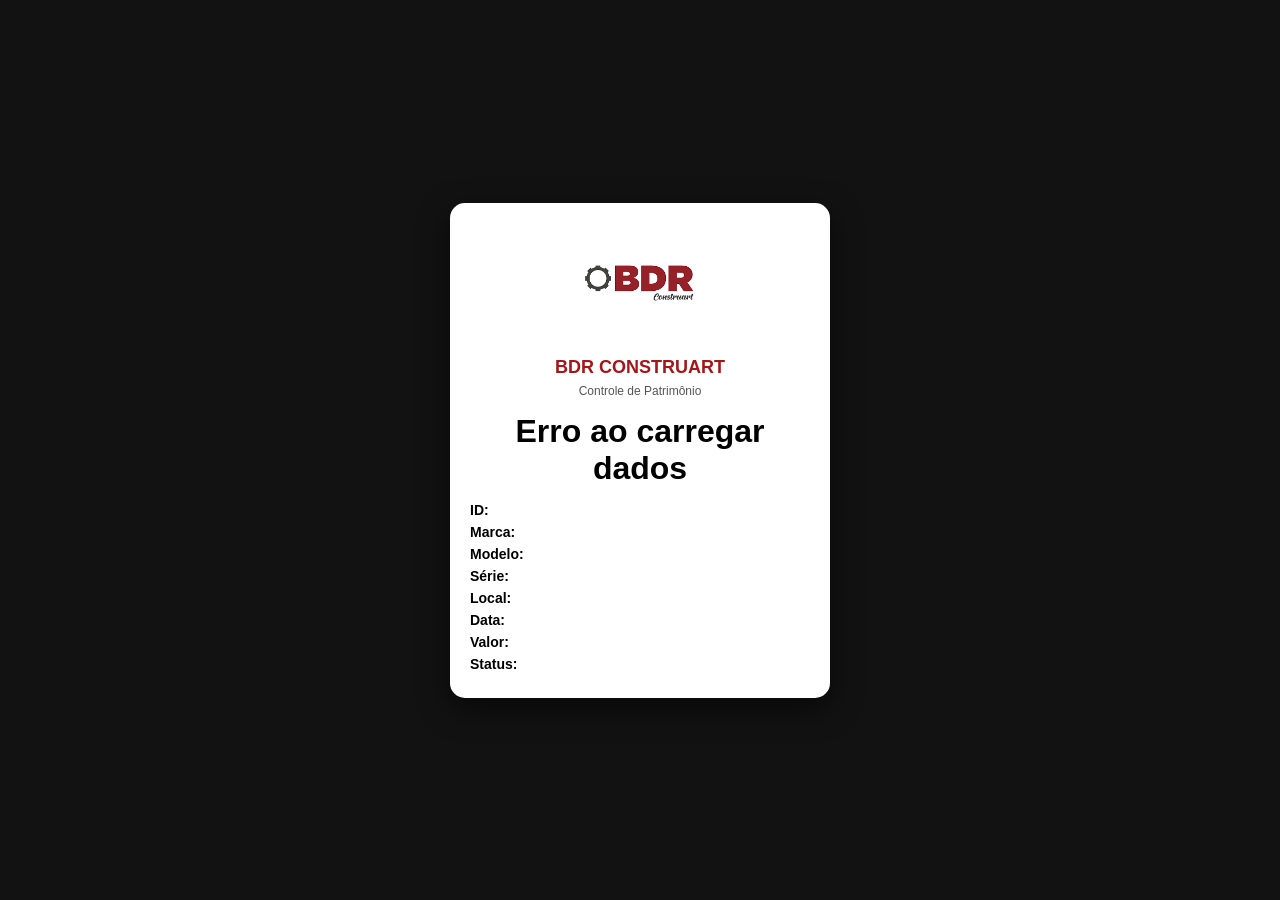
<file: consulta.html>
<!DOCTYPE html>
<html lang="pt-br">
<head>
<meta charset="UTF-8">
<meta name="viewport" content="width=device-width, initial-scale=1.0">
<title>BDR Construart - Patrimônio</title>

<link rel="stylesheet" href="./CSS/estilo.css">

</head>

<body>

<div class="card">

  <div class="logo">
    <img src="./imagens/logo.png" alt="Logo">
  </div>

  <h2 class="empresa">BDR CONSTRUART</h2>
  <p class="subtitulo">Controle de Patrimônio</p>

  <h1 id="produto">Carregando...</h1>

  <p><b>ID:</b> <span id="codigo"></span></p>
  <p><b>Marca:</b> <span id="marca"></span></p>
  <p><b>Modelo:</b> <span id="modelo"></span></p>
  <p><b>Série:</b> <span id="serie"></span></p>

  <p><b>Local:</b> <span id="local"></span></p>
  <p><b>Data:</b> <span id="data"></span></p>
  <p><b>Valor:</b> <span id="valor"></span></p>
  <p><b>Status:</b> <span id="status"></span></p>

</div>

<script>

// ✅ pegar ID
const params = new URLSearchParams(window.location.search);
const id = params.get("id");

// ✅ URL da planilha
const url = "https://docs.google.com/spreadsheets/d/1r1K8A6RwkGXBrHWLKc3otE5G3SWHBmFSXCWfNLDs7rQ/gviz/tq?tqx=out:json";

fetch(url)
.then(res => res.text())
.then(data => {

  const json = JSON.parse(data.substring(47).slice(0, -2));
  const rows = json.table.rows;

  let encontrado = false;

  rows.forEach(r => {

    if(r.c[0] && r.c[0].v == id) {

      encontrado = true;

      document.getElementById("produto").innerText = r.c[3]?.v || "";
      document.getElementById("codigo").innerText = r.c[0]?.v || "";
      document.getElementById("marca").innerText = r.c[4]?.v || "";
      document.getElementById("modelo").innerText = r.c[5]?.v || "";
      document.getElementById("serie").innerText = r.c[6]?.v || "";
      document.getElementById("local").innerText = r.c[9]?.v || "";
      document.getElementById("valor").innerText = r.c[11]?.v || "";
      document.getElementById("status").innerText = r.c[12]?.v || "";

      // ✅ DATA CORRIGIDA
      if (r.c[1] && r.c[1].v) {

        let dataFormatada = "";

        if (typeof r.c[1].v === "string" && r.c[1].v.includes("Date")) {
          const partes = r.c[1].v.replace("Date(", "").replace(")", "").split(",");
          const dia = partes[2].padStart(2,'0');
          const mes = (parseInt(partes[1]) + 1).toString().padStart(2,'0');
          const ano = partes[0];

          dataFormatada = dia + "/" + mes + "/" + ano;
        } else {
          dataFormatada = r.c[1].v;
        }

        document.getElementById("data").innerText = dataFormatada;
      }

    }

  });

  // ✅ se não encontrar
  if (!encontrado) {
    document.getElementById("produto").innerText = "Item não encontrado";
  }

})
.catch(error => {
  console.error(error);
  document.getElementById("produto").innerText = "Erro ao carregar dados";
});

</script>

</body>
</html>
</file>
<file: CSS/estilo.css>
* {
  margin: 0;
  padding: 0;
  box-sizing: border-box;
}

/* FUNDO */
body {
  font-family: Arial, sans-serif;
  background: #121212;

  display: flex;
  justify-content: center;
  align-items: center;

  height: 100vh;
}

/* CARD */
.card {
  background: #ffffff;
  width: 90%;
  max-width: 380px;

  padding: 20px;
  border-radius: 15px;

  box-shadow: 0 10px 30px rgba(0,0,0,0.6);
}

/* LOGO */
.logo {
  text-align: center;
  margin-bottom: 10px;
}

.logo img {
  width: 120px;
}

/* EMPRESA */
.empresa {
  text-align: center;
  color: #a4161a;
  font-size: 18px;
  font-weight: bold;
}

/* SUBTITULO */
.subtitulo {
  text-align: center;
  font-size: 12px;
  margin-bottom: 15px;
  color: #555;
}

/* PRODUTO */
h1 {
  text-align: center;
  margin-bottom: 15px;
}

/* TEXTO */
p {
  margin: 6px 0;
  font-size: 14px;
}

#status {
  font-weight: bold;
  color: #0077b6;
}
</file>
